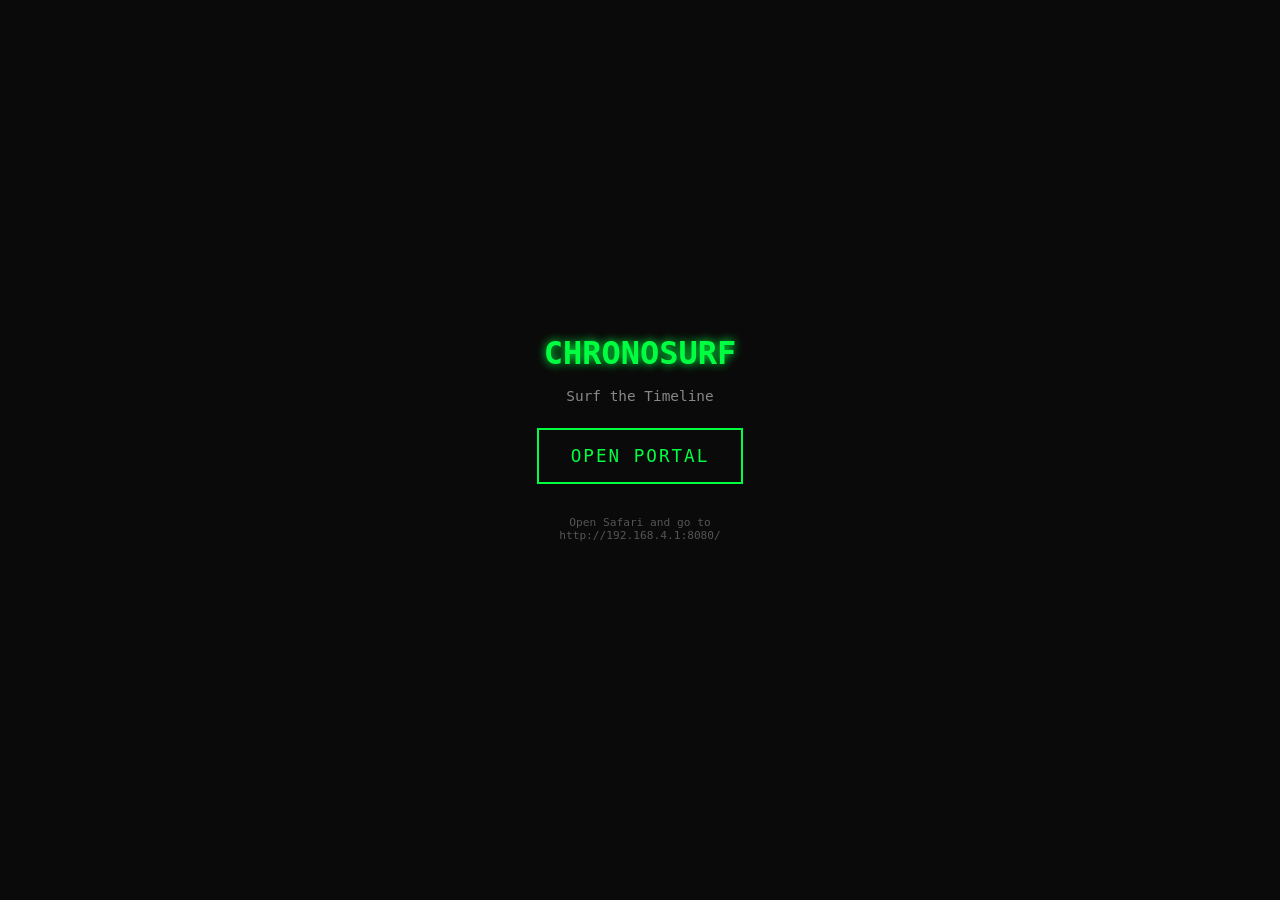
<file: portal/templates/captive.html>
<!DOCTYPE html>
<html>
<head>
<meta charset="UTF-8">
<meta name="viewport" content="width=device-width, initial-scale=1.0">
<title>CHRONOSURF</title>
<style>
*{margin:0;padding:0;box-sizing:border-box}
body{background:#0a0a0a;color:#00ff41;font-family:monospace;
min-height:100vh;display:flex;align-items:center;justify-content:center;
text-align:center;padding:1rem}
h1{font-size:2rem;margin-bottom:1rem;text-shadow:0 0 10px #00ff41}
p{color:#888;font-size:0.9rem;margin-bottom:1.5rem}
a{display:inline-block;padding:1rem 2rem;border:2px solid #00ff41;
color:#00ff41;text-decoration:none;font-size:1.1rem;font-family:monospace;
letter-spacing:2px}
a:hover{background:#00ff41;color:#000}
.sub{color:#555;font-size:0.7rem;margin-top:2rem}
</style>
</head>
<body>
<div>
<h1>CHRONOSURF</h1>
<p>Surf the Timeline</p>
<a href="http://192.168.4.1:8080/">OPEN PORTAL</a>
<p class="sub">Open Safari and go to<br>http://192.168.4.1:8080/</p>
</div>
</body>
</html>
</file>
